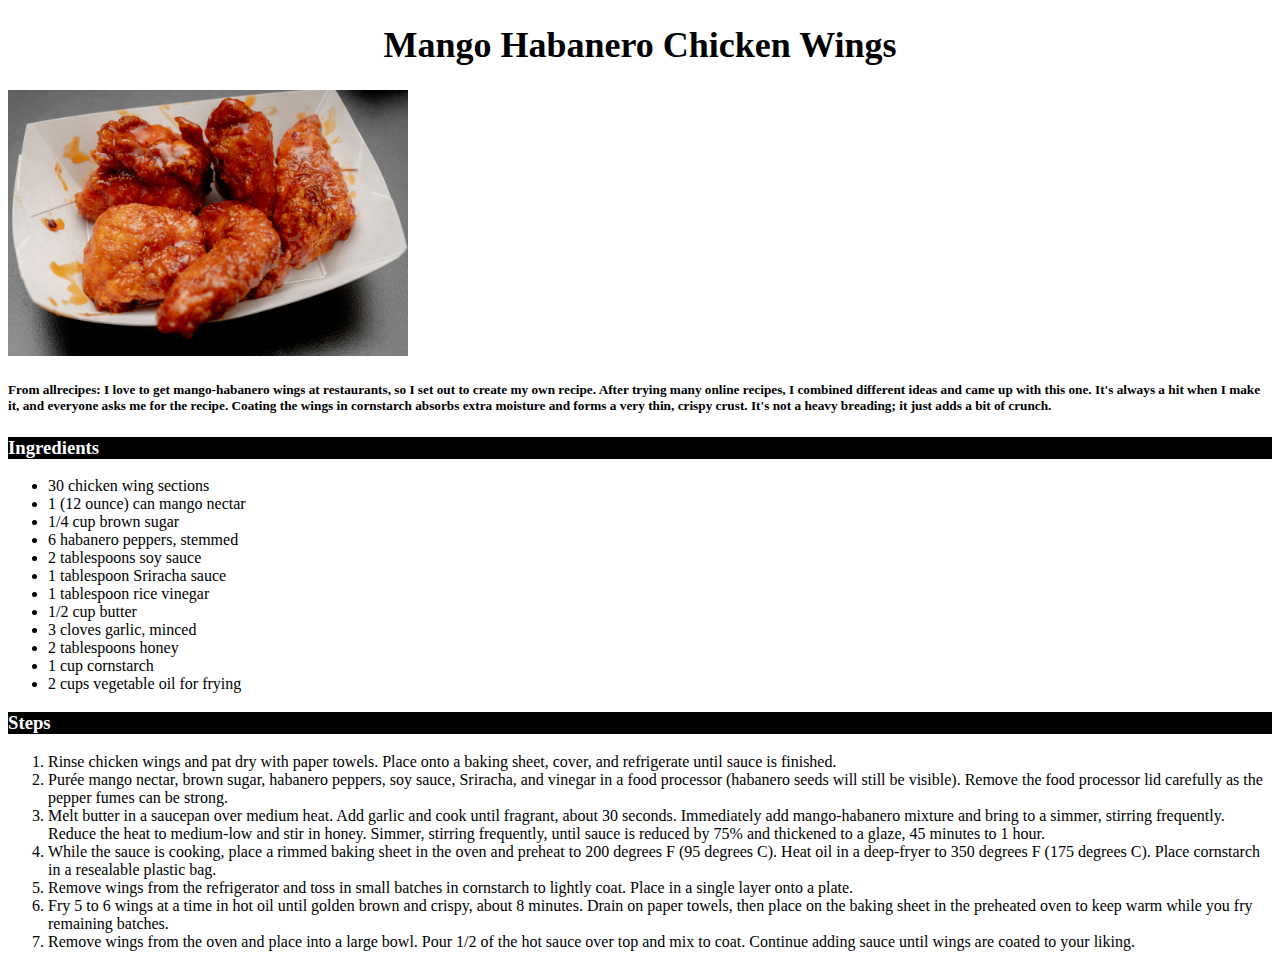
<file: recipes/chickenwings.html>
<!DOCTYPE html>
<html lang="en">

<head>
    <meta charset="UTF-8">
    <title>Chicken Wings Recipe</title>
    <link rel="stylesheet" href="../styles.css">
</head>

<body>
    <h1 class="title">Mango Habanero Chicken Wings</h1>
    <img src="../images/MangoHabaneroWings.jpeg"
        alt="A bunch of very juicy wings that are covered in a mango habanero sauce height" height=1330 width=2000>
    <h5><strong>From allrecipes:</strong> I love to get mango-habanero wings at restaurants, so I set out to create my
        own recipe. After trying many online recipes, I combined different ideas and came up with this one. It's always
        a hit when I make it, and everyone asks me for the recipe. Coating the wings in cornstarch absorbs extra
        moisture and forms a very thin, crispy crust. It's not a heavy breading; it just adds a bit of crunch.</h4>
        <h3 class="section">Ingredients</h3>
        <ul>
            <li>30 chicken wing sections</li>
            <li>1 (12 ounce) can mango nectar</li>
            <li>1/4 cup brown sugar</li>
            <li>6 habanero peppers, stemmed</li>
            <li>2 tablespoons soy sauce</li>
            <li>1 tablespoon Sriracha sauce</li>
            <li>1 tablespoon rice vinegar</li>
            <li>1/2 cup butter</li>
            <li>3 cloves garlic, minced</li>
            <li>2 tablespoons honey</li>
            <li>1 cup cornstarch</li>
            <li>2 cups vegetable oil for frying</li>
        </ul>
        <h3 class="section">Steps</h3>
        <ol>
            <li>Rinse chicken wings and pat dry with paper towels. Place onto a baking sheet, cover, and refrigerate
                until sauce is finished.</li>
            <li>Purée mango nectar, brown sugar, habanero peppers, soy sauce, Sriracha, and vinegar in a food processor
                (habanero seeds will still be visible). Remove the food processor lid carefully as the pepper fumes can
                be strong.</li>
            <li>Melt butter in a saucepan over medium heat. Add garlic and cook until fragrant, about 30 seconds.
                Immediately add mango-habanero mixture and bring to a simmer, stirring frequently. Reduce the heat to
                medium-low and stir in honey. Simmer, stirring frequently, until sauce is reduced by 75% and thickened
                to a glaze, 45 minutes to 1 hour.</li>
            <li>While the sauce is cooking, place a rimmed baking sheet in the oven and preheat to 200 degrees F (95
                degrees C). Heat oil in a deep-fryer to 350 degrees F (175 degrees C). Place cornstarch in a resealable
                plastic bag.</li>
            <li>Remove wings from the refrigerator and toss in small batches in cornstarch to lightly coat. Place in a
                single layer onto a plate.</li>
            <li>Fry 5 to 6 wings at a time in hot oil until golden brown and crispy, about 8 minutes. Drain on paper
                towels, then place on the baking sheet in the preheated oven to keep warm while you fry remaining
                batches.</li>
            <li>Remove wings from the oven and place into a large bowl. Pour 1/2 of the hot sauce over top and mix to
                coat. Continue adding sauce until wings are coated to your liking.</li>
        </ol>
</body>

</html>
</file>
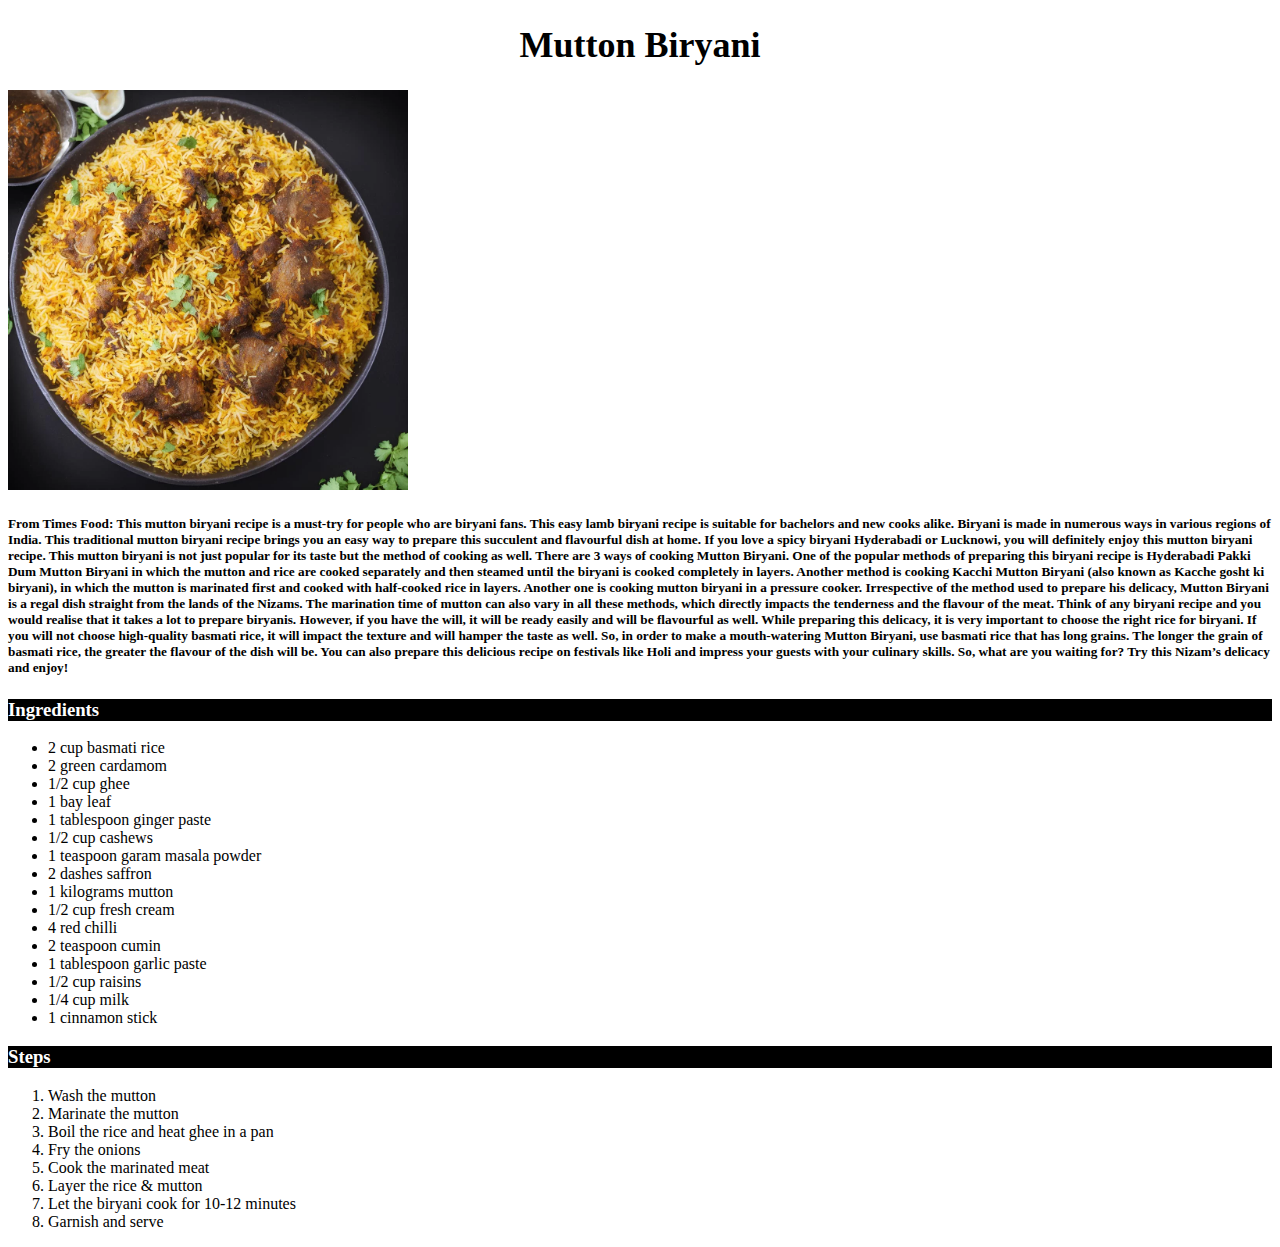
<file: recipes/muttonbiryani.html>
<!DOCTYPE html>
<html lang="en">

<head>
    <meta charset="UTF-8">
    <title>Mutton Biryani Recipe</title>
    <link rel="stylesheet" href="../styles.css">
</head>

<body>
    <h1 class="title">Mutton Biryani</h1>
    <img src="../images/MuttonBiryani.webp" alt="A bowl of mutton biryani with garnish" height="1024" width="1024">
    <h5><strong>From Times Food:</strong> This mutton biryani recipe is a must-try for people who are biryani fans. This
        easy lamb biryani recipe is suitable for bachelors and new cooks alike. Biryani is made in numerous ways in
        various regions of India. This traditional mutton biryani recipe brings you an easy way to prepare this
        succulent and flavourful dish at home. If you love a spicy biryani Hyderabadi or Lucknowi, you will definitely
        enjoy this mutton biryani recipe. This mutton biryani is not just popular for its taste but the method of
        cooking as well. There are 3 ways of cooking Mutton Biryani. One of the popular methods of preparing this
        biryani recipe is Hyderabadi Pakki Dum Mutton Biryani in which the mutton and rice are cooked separately and
        then steamed until the biryani is cooked completely in layers. Another method is cooking Kacchi Mutton Biryani
        (also known as Kacche gosht ki biryani), in which the mutton is marinated first and cooked with half-cooked rice
        in layers. Another one is cooking mutton biryani in a pressure cooker. Irrespective of the method used to
        prepare his delicacy, Mutton Biryani is a regal dish straight from the lands of the Nizams. The marination time
        of mutton can also vary in all these methods, which directly impacts the tenderness and the flavour of the meat.
        Think of any biryani recipe and you would realise that it takes a lot to prepare biryanis. However, if you have
        the will, it will be ready easily and will be flavourful as well. While preparing this delicacy, it is very
        important to choose the right rice for biryani. If you will not choose high-quality basmati rice, it will impact
        the texture and will hamper the taste as well. So, in order to make a mouth-watering Mutton Biryani, use basmati
        rice that has long grains. The longer the grain of basmati rice, the greater the flavour of the dish will be.
        You can also prepare this delicious recipe on festivals like Holi and impress your guests with your culinary
        skills. So, what are you waiting for? Try this Nizam’s delicacy and enjoy!</h5>
    <h3 class="section">Ingredients</h3>
    <ul>
        <li>2 cup basmati rice</li>
        <li>2 green cardamom</li>
        <li>1/2 cup ghee</li>
        <li>1 bay leaf</li>
        <li>1 tablespoon ginger paste</li>
        <li>1/2 cup cashews</li>
        <li>1 teaspoon garam masala powder</li>
        <li>2 dashes saffron</li>
        <li>1 kilograms mutton</li>
        <li>1/2 cup fresh cream</li>
        <li>4 red chilli</li>
        <li>2 teaspoon cumin</li>
        <li>1 tablespoon garlic paste</li>
        <li>1/2 cup raisins</li>
        <li>1/4 cup milk</li>
        <li>1 cinnamon stick</li>
    </ul>
    <h3 class="section">Steps</h3>
    <ol>
        <li>Wash the mutton</li>
        <li>Marinate the mutton</li>
        <li>Boil the rice and heat ghee in a pan</li>
        <li>Fry the onions</li>
        <li>Cook the marinated meat</li>
        <li>Layer the rice & mutton</li>
        <li>Let the biryani cook for 10-12 minutes</li>
        <li>Garnish and serve</li>
    </ol>
</body>

</html>
</file>
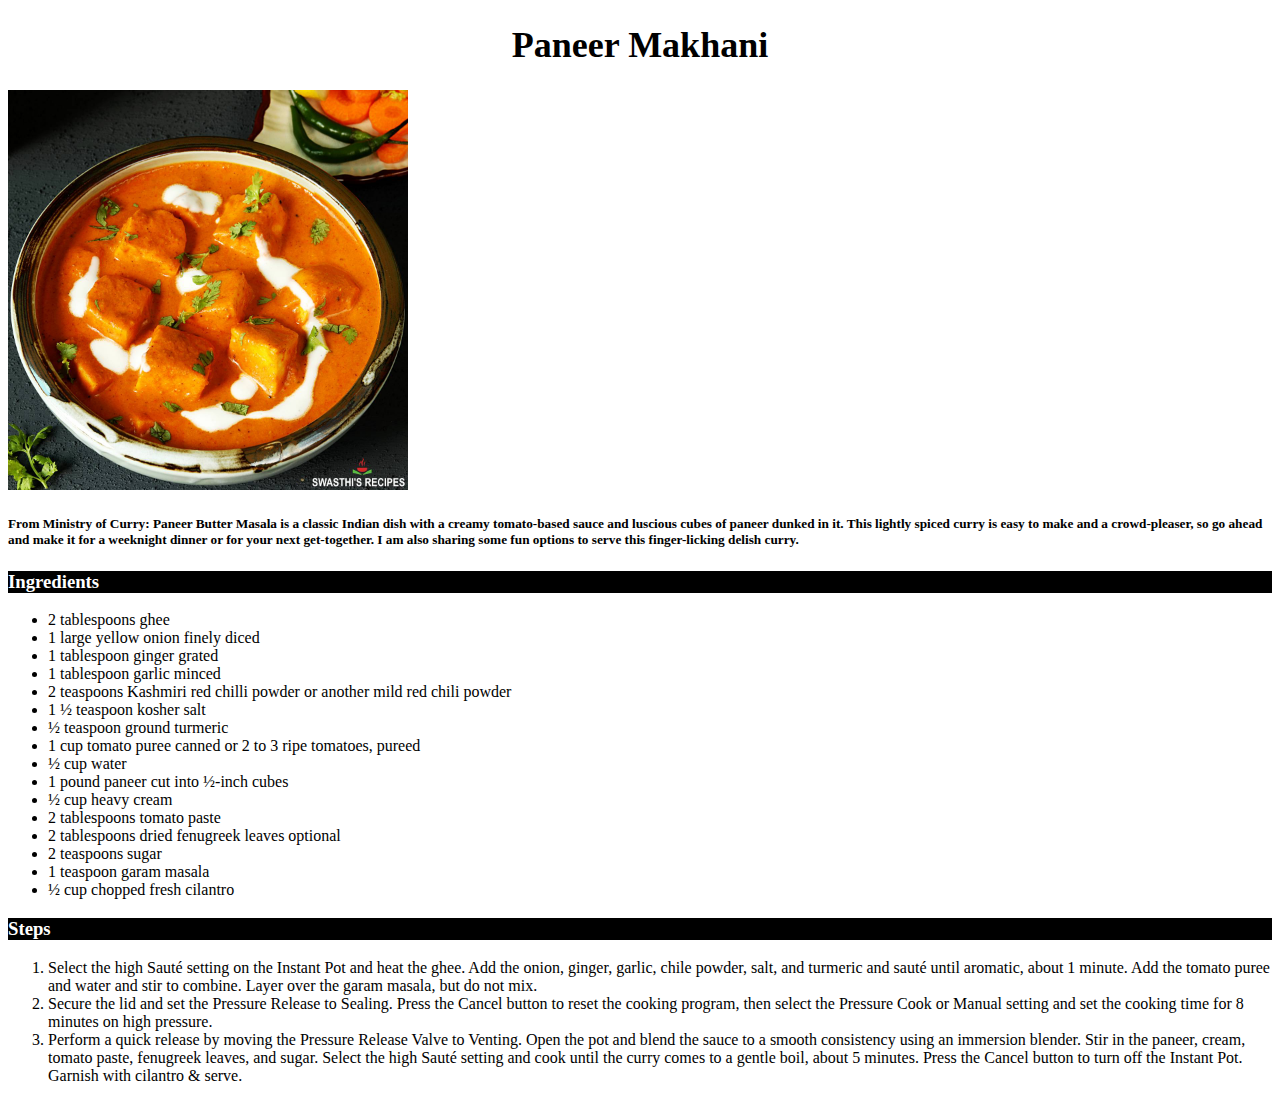
<file: recipes/paneermakhani.html>
<!DOCTYPE html>
<html lang="en">
<head>
    <meta charset="UTF-8">
    <title>Paneer Makhani Recipe</title>
    <link rel="stylesheet" href="../styles.css">
</head>
<body>
    <h1 class="title">Paneer Makhani</h1>
    <img src="../images/paneer-makhani.jpg" alt = "A bowl of delicious paneer makhani" height="1200" width="1200">
    <h5><strong>From Ministry of Curry:</strong> Paneer Butter Masala is a classic Indian dish with a creamy tomato-based sauce and luscious cubes of paneer dunked in it. This lightly spiced curry is easy to make and a crowd-pleaser, so go ahead and make it for a weeknight dinner or for your next get-together. I am also sharing some fun options to serve this finger-licking delish curry.</h5>
    <h3 class="section">Ingredients</h3>
    <ul>
        <li>2 tablespoons ghee</li>
        <li>1 large yellow onion finely diced</li>
        <li>1 tablespoon ginger grated</li>
        <li>1 tablespoon garlic minced</li>
        <li>2 teaspoons Kashmiri red chilli powder or another mild red chili powder</li>
        <li>1 ½ teaspoon kosher salt</li>
        <li>½ teaspoon ground turmeric</li>
        <li>1 cup tomato puree canned or 2 to 3 ripe tomatoes, pureed</li>
        <li>½ cup water</li>
        <li>1 pound paneer cut into ½-inch cubes</li>
        <li>½ cup heavy cream</li>
        <li>2 tablespoons tomato paste</li>
        <li>2 tablespoons dried fenugreek leaves optional</li>
        <li>2 teaspoons sugar</li>
        <li>1 teaspoon garam masala</li>
        <li>½ cup chopped fresh cilantro</li>
    </ul>
    <h3 class="section">Steps</h3>
    <ol>
        <li>Select the high Sauté setting on the Instant Pot and heat the ghee. Add the onion, ginger, garlic, chile powder, salt, and turmeric and sauté until aromatic, about 1 minute. Add the tomato puree and water and stir to combine. Layer over the garam masala, but do not mix.</li>
        <li>Secure the lid and set the Pressure Release to Sealing. Press the Cancel button to reset the cooking program, then select the Pressure Cook or Manual setting and set the cooking time for 8 minutes on high pressure.</li>
        <li>Perform a quick release by moving the Pressure Release Valve to Venting. Open the pot and blend the sauce to a smooth consistency using an immersion blender. Stir in the paneer, cream, tomato paste, fenugreek leaves, and sugar. Select the high Sauté setting and cook until the curry comes to a gentle boil, about 5 minutes. Press the Cancel button to turn off the Instant Pot. Garnish with cilantro & serve.</li>
    </ol>
</body>
</html>
</file>
<file: styles.css>
.title {
    font-size: 36px;
    font-family: 'Times New Roman', Times, serif;
    font-weight: bold;
    text-align: center;
}

img {
    height: auto;
    width: 400px;
}

.section {
    color: white;
    background-color: black;
}

.menu {
    display: flex;
    list-style: none;
    border: 2px solid black;
    padding: .5em;
}

.menu-item {
    display: block;
    border: 2px solid red;
    padding: 5em;
    margin: 1em auto;
}
</file>
